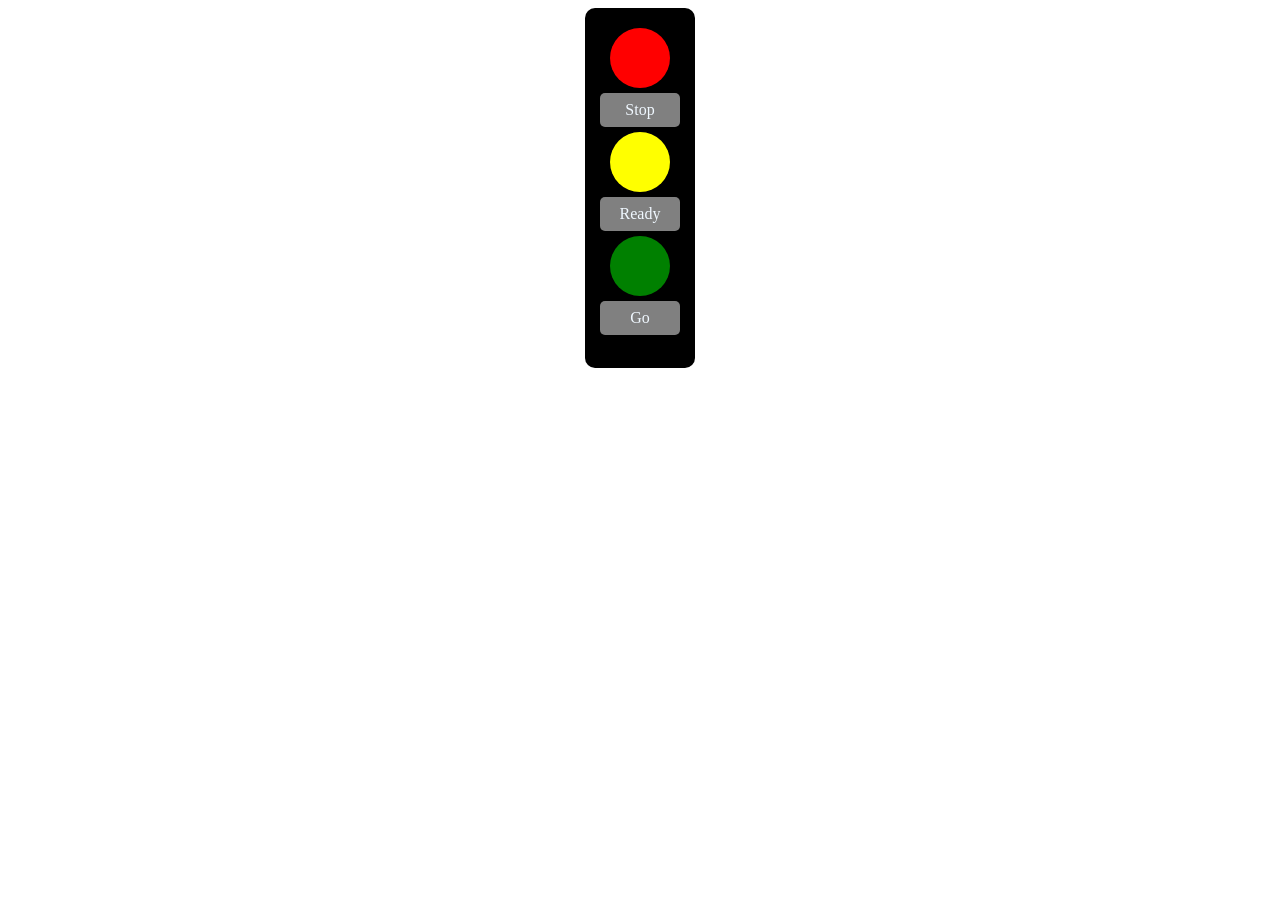
<file: pages/index.html>
<!DOCTYPE html>
<html lang="en">

<head>
    <meta charset="UTF-8">
    <meta name="viewport" content="width=device-width, initial-scale=1.0">
    <title>Document</title>
    <link rel="stylesheet" href="style.css">

</head>

<body>


    <center>
        <div class="background">
            <div id="div1"></div>

            <div id="child1">Stop</div>
            <div id="div2"></div>
            <div id="child2">Ready</div>

            <div id="div3"></div>
            <div id="child3">Go</div>

    </center>

    </div>





</body>

</html>
</file>
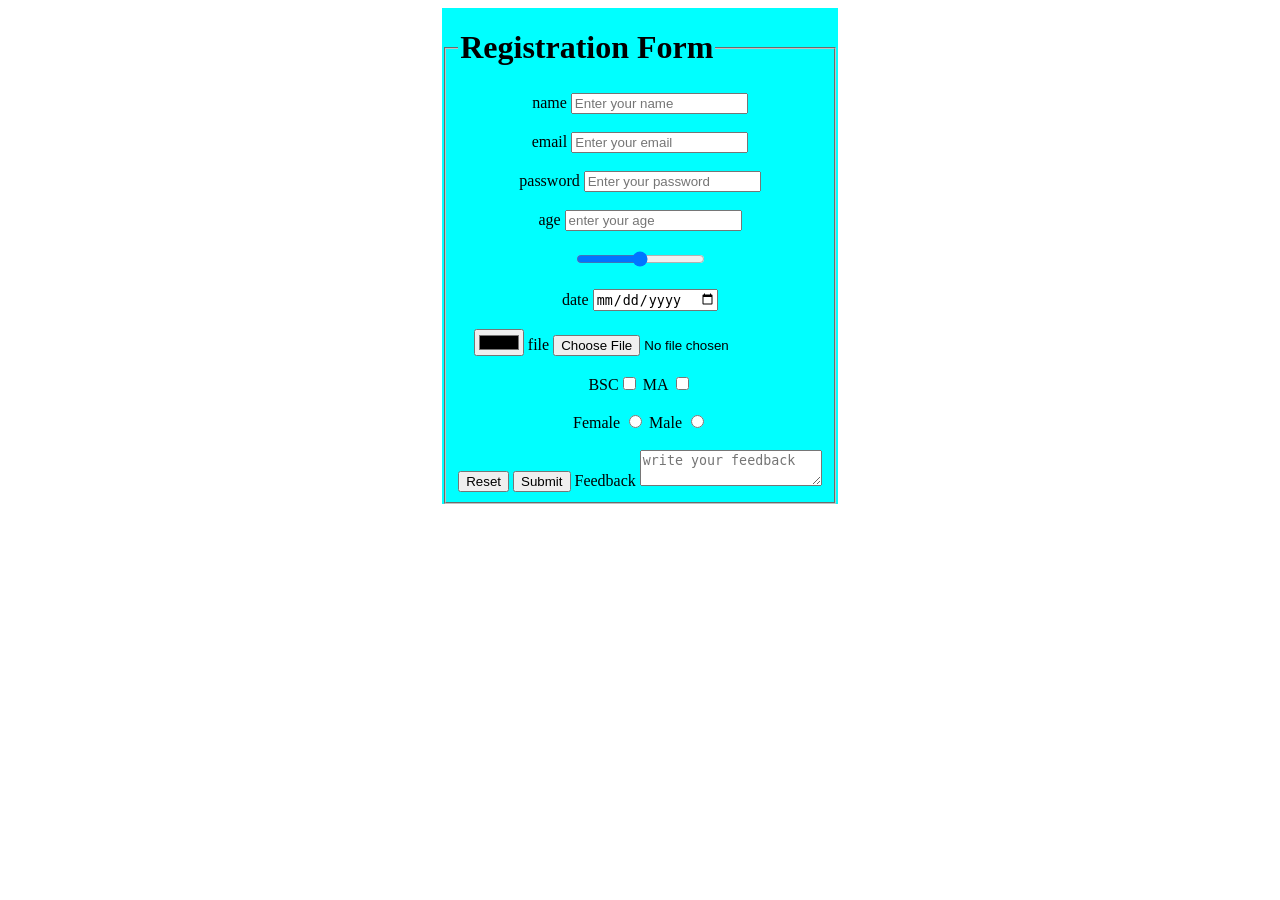
<file: my website/form.html>
<!DOCTYPE html>
<html lang="en">

<head>
    <meta charset="UTF-8">
    <meta name="viewport" content="width=device-width, initial-scale=1.0">
    <title>Form</title>
</head>

<body>

    <center>
        <div style="background-color: aqua; display: inline-block; height: 300; width: 300;">


            <form>
                <fieldset>


                    <legend>
                        <h1>
                            Registration Form
                        </h1>
                    </legend>
                    <label for="name">name <input type="text" placeholder="Enter your name" id="name"> <br> <br>
                    </label>



                    <label for="email">email <input type="email" placeholder="Enter your email" id="email"> <br>
                        <br></label>



                    <label for="password">password <input type="password" required placeholder="Enter your password"
                            id="password"> <br> <br></label>



                    <label for="age">age <input type="number" placeholder="enter your age" id="age"> <br> <br></label>



                    <input type="range"> <br> <br>



                    <label for="date">date <input type="date" id="date"> <br> <br>
                    </label>

                    <input type="color">



                    <label for="file">file <input type="file" id="file"> <br> <br></label>

                    <label for="bsc">BSC<input type="checkbox" name="education" id="bsc"></label>
                    <label for="ma">MA <input type="checkbox" name="education" id="ma"></label> <br>
                    <br>


                    <label for="female">Female <input type="radio" id="female" name="gender"></label>

                    <label for="male">Male <input type="radio" id="male" name="gender"></label> <br> <br>

                    <input type="reset">

                    <input type="submit">

                        <label for="feedback">Feedback <textarea placeholder="write your feedback" id="feedback"></textarea></label>
                    

                </fieldset>





                <form>
        </div>

    </center>



    </form>





</body>

</html>
</file>
<file: pages/style.css>
.background {
    background-color: black;
    height: 330px;
    width: 80px;
    border-radius: 10px;
    padding: 15px;
}

#div1 {
    background-color: red;
    height: 60px;
    width: 60px;
    border-radius: 50%;
    margin: 5px;

}


#div2 {
    background-color: yellow;
    height: 60px;
    width: 60px;
    border-radius: 50%;
    margin: 5px;
}


#div3 {

    background-color: green;
    height: 60px;
    width: 60px;
    border-radius: 50%;
    margin: 5px;
}

#child1 {
    background-color: gray;
    border-radius: 5px;
    color: aliceblue;
    padding: 8px;
}



#child2 {
    background-color: grey;
    border-radius: 5px;
    color: aliceblue;
     padding: 8px;
}


#child3 {
    background-color: grey;
    border-radius: 5px;
    color: aliceblue;
     padding: 8px;
}
</file>
